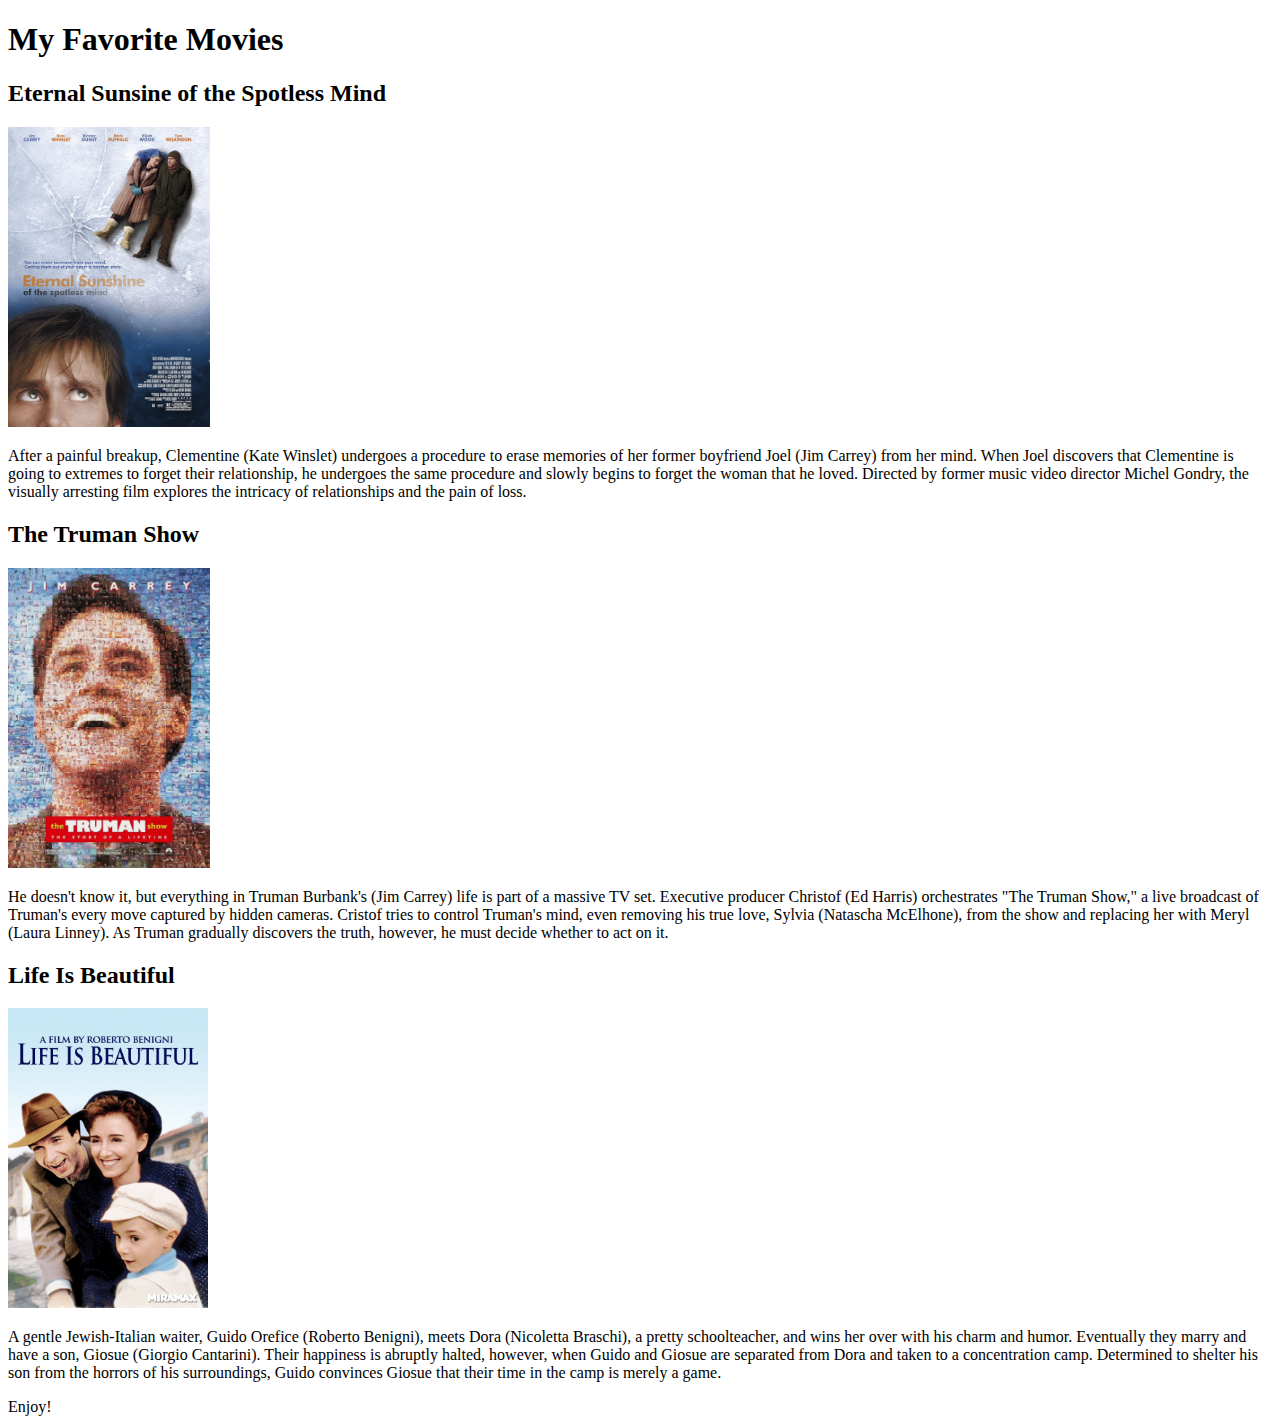
<file: index.html>
<!DOCTYPE html>

<html>
    <head>
        <title>My Facorite Movies</title>
        <meta charset="utf-8">
        <link href="css/style.css" type="text/css" rel="stylesheet">
    </head>

    <body>
        <!-- 머리말 -->
        <h1>My Favorite Movies</h1>

        <!-- 첫 번째 영화: 이터널 선샤인 -->
        <div class="movie">
            <h2 class="title">Eternal Sunsine of the Spotless Mind</h2>
            <img class="poster" src="/images/EternalSunshine.jpg" height="300">
            <p class="summary">After a painful breakup, Clementine (Kate Winslet) undergoes a procedure to erase memories of her former boyfriend Joel (Jim Carrey) from her mind. When Joel discovers that Clementine is going to extremes to forget their relationship, he undergoes the same procedure and slowly begins to forget the woman that he loved. Directed by former music video director Michel Gondry, the visually arresting film explores the intricacy of relationships and the pain of loss.</p>
        </div>

        <!-- 두 번째 영화: 트루먼 쇼 -->
        <div class="movie">
            <h2 class="title">The Truman Show</h2>
            <img class="poster" src="/images/TrumanShow.jpg" height="300">
            <p class="summary">He doesn't know it, but everything in Truman Burbank's (Jim Carrey) life is part of a massive TV set. Executive producer Christof (Ed Harris) orchestrates "The Truman Show," a live broadcast of Truman's every move captured by hidden cameras. Cristof tries to control Truman's mind, even removing his true love, Sylvia (Natascha McElhone), from the show and replacing her with Meryl (Laura Linney). As Truman gradually discovers the truth, however, he must decide whether to act on it.</p>
        </div>

        <!-- 세 번째 영화: 인생은 아름다워 -->
        <div class="movie"> 
            <h2 class="title">Life Is Beautiful</h2>
            <img class="poster" src="/images/LifeIsBeautiful.jpeg" height="300">
            <p class="summary">A gentle Jewish-Italian waiter, Guido Orefice (Roberto Benigni), meets Dora (Nicoletta Braschi), a pretty schoolteacher, and wins her over with his charm and humor. Eventually they marry and have a son, Giosue (Giorgio Cantarini). Their happiness is abruptly halted, however, when Guido and Giosue are separated from Dora and taken to a concentration camp. Determined to shelter his son from the horrors of his surroundings, Guido convinces Giosue that their time in the camp is merely a game.</p>
        </div>

        <div class="footer">
            Enjoy!
        </div>
    </body>
</html>
</file>
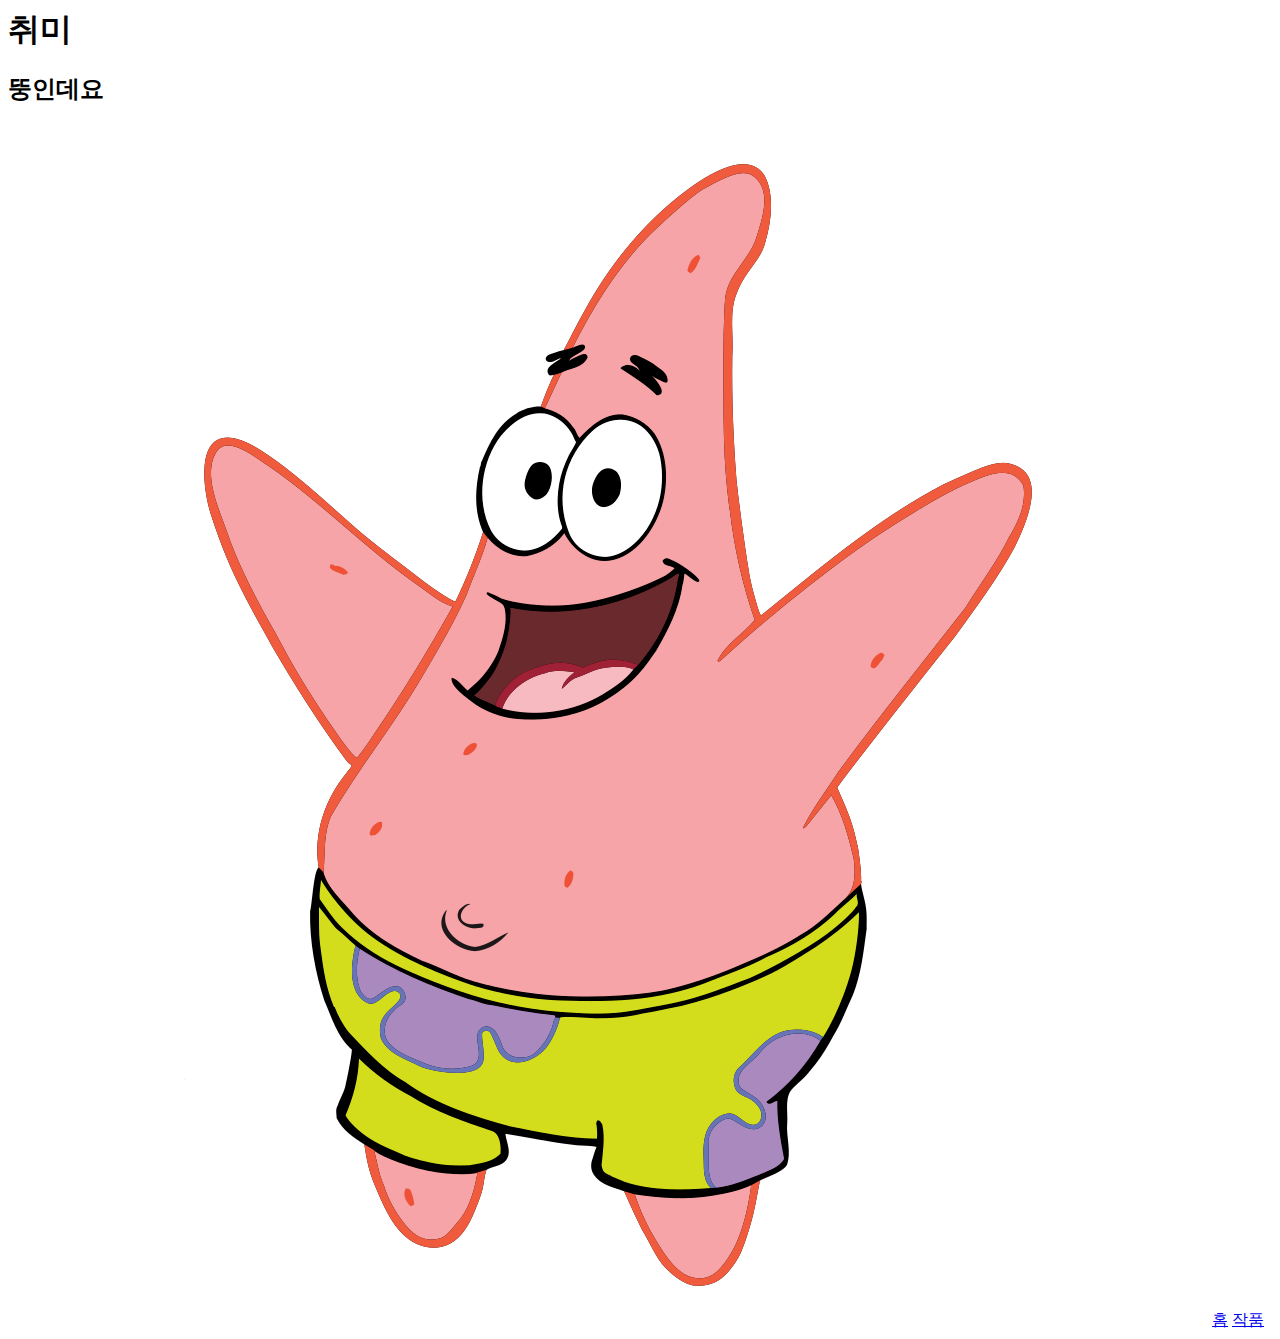
<file: hobby.html>
<html>
    <head>
        <title>취미</title>
        <meta charset="utf-8">
        <link href="css/style.css" rel="stylesheet">
    </head>

    <body>
        <h1>취미</h1>
        <h2>뚱인데요</h2>

        <img src="/images/Patrick_Star.svg.png">

        <a href="index.html">홈</a>
        <a href="work.html">작품</a>
    </body>
</html>
</file>
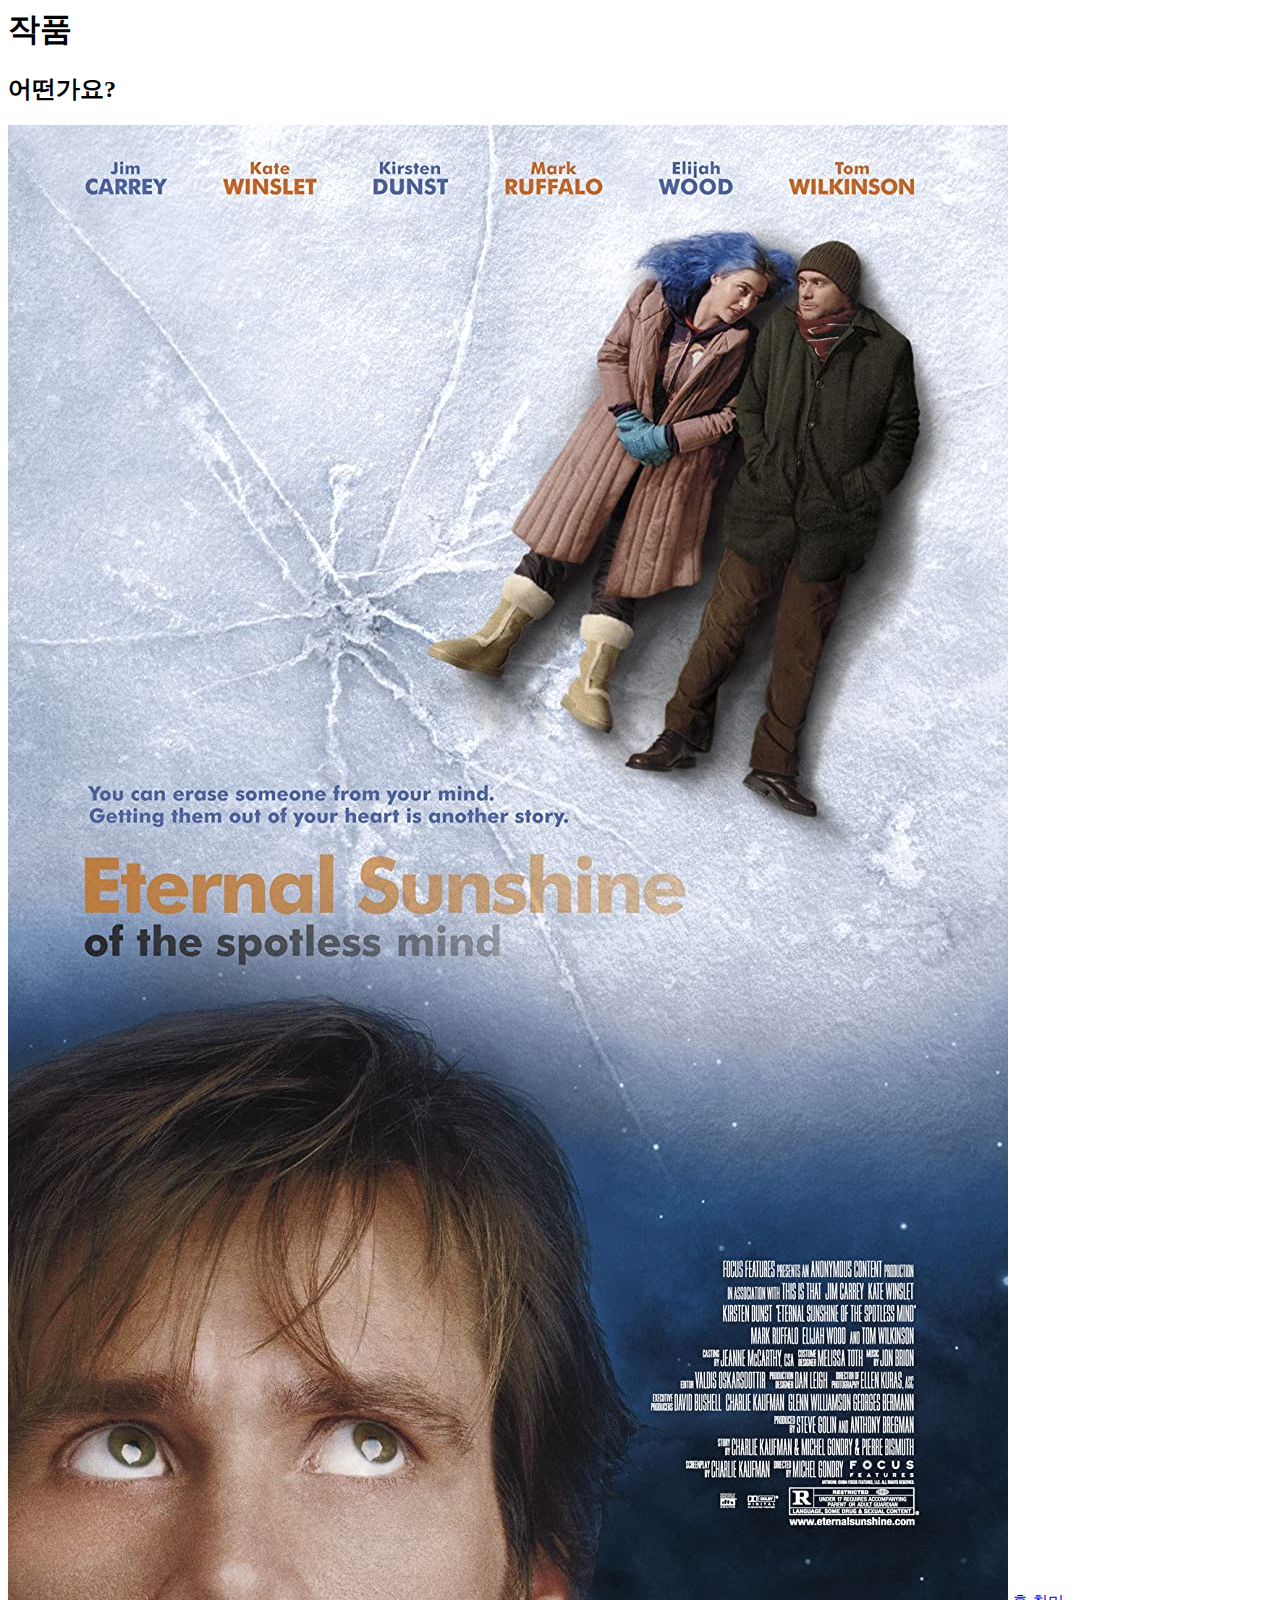
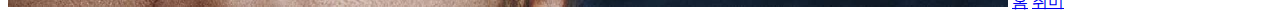
<file: work.html>
<html>
    <head>
        <title>작품</title>
        <meta charset="utf-8">
        <link href="css/style.css" rel="stylesheet">
    </head>

    <body>
        <h1>작품</h1>
        <h2>어떤가요?</h2>

        <img src="/images/EternalSunshine.jpg">

        <a href="index.html">홈</a>
        <a href="hobby.html">취미</a>
    </body>
</html>
</file>
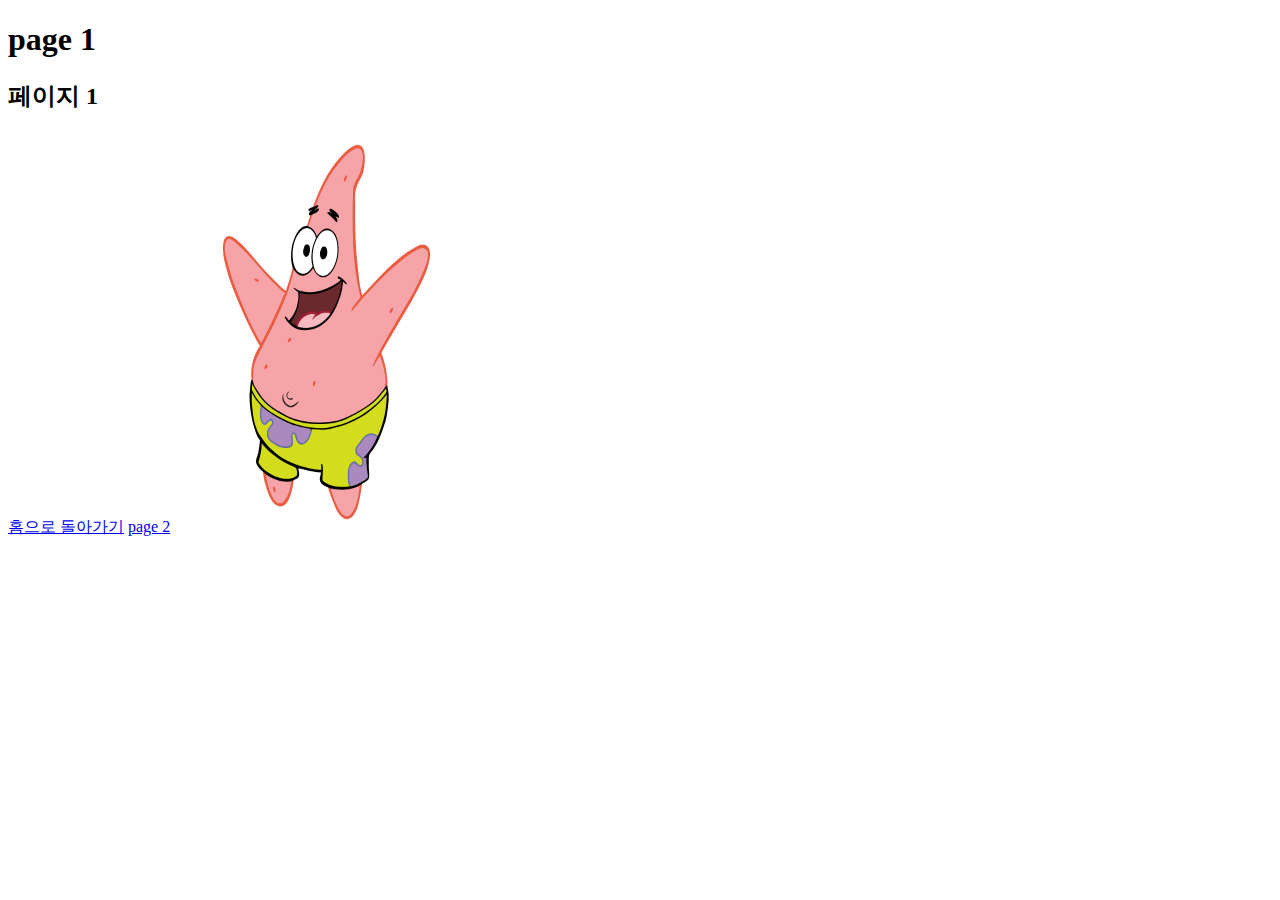
<file: folder1/page1.html>
<!DOCTYPE html>
<head>
    <meta charset="UTF-8">
    <title>Document</title>
</head>

<body>
    <h1>page 1</h1>
    <h2>페이지 1</h2>
    <a href="../index.html">홈으로 돌아가기</a>
    <a href="folder2/page2.html">page 2</a>
    <img src="../images/Patrick_Star.svg.png" width="300" height="400">
</body>
</html>
</file>
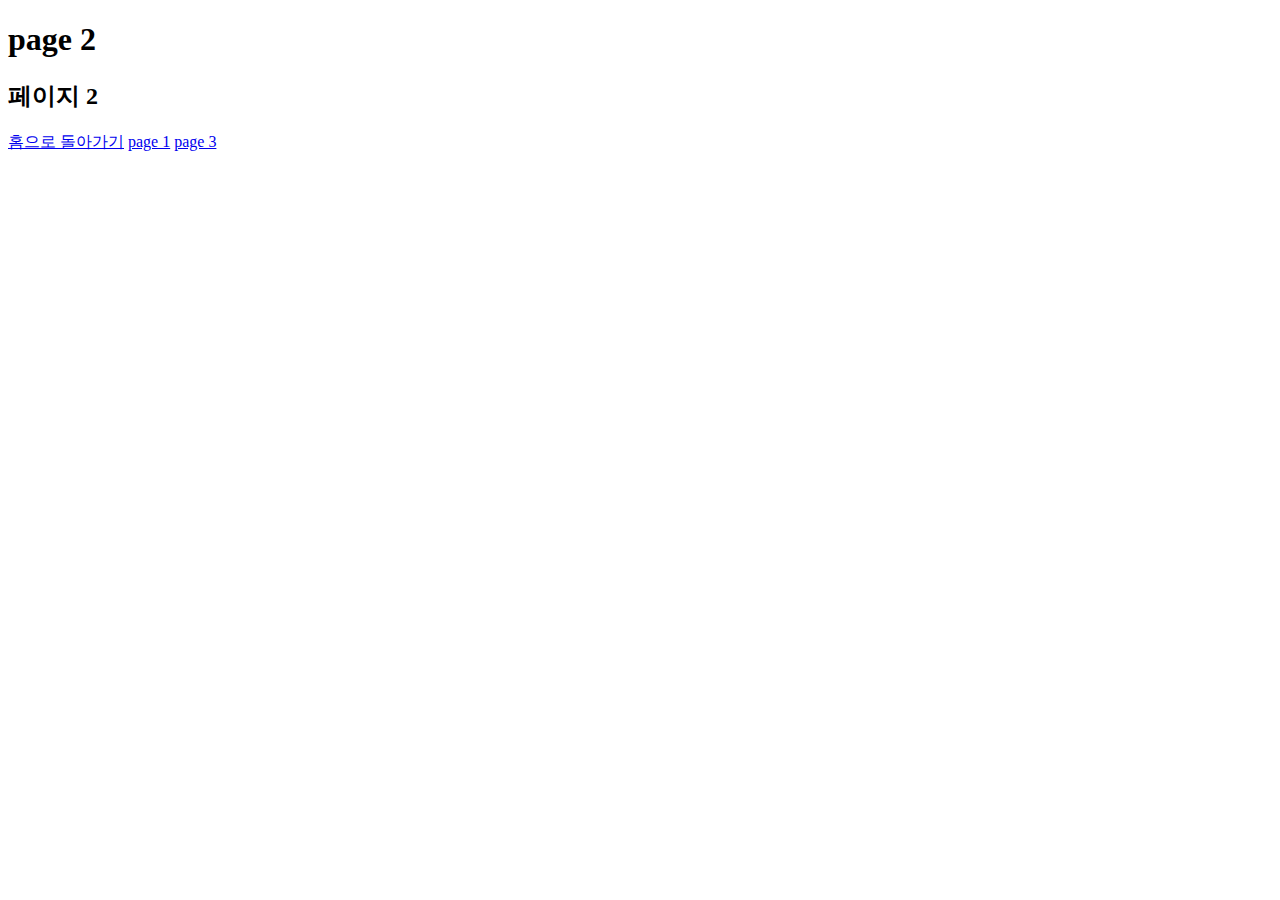
<file: folder1/folder2/page2.html>
<!DOCTYPE html>
<head>
    <meta charset="UTF-8">
    <title>Document</title>
</head>

<body>
    <h1>page 2</h1>
    <h2>페이지 2</h2>

    <a href="../../index.html">홈으로 돌아가기</a>
    <a href="../page1.html">page 1</a>
    <a href="/folder1/folder2/page3.html">page 3</a>
</body>
</html>
</file>
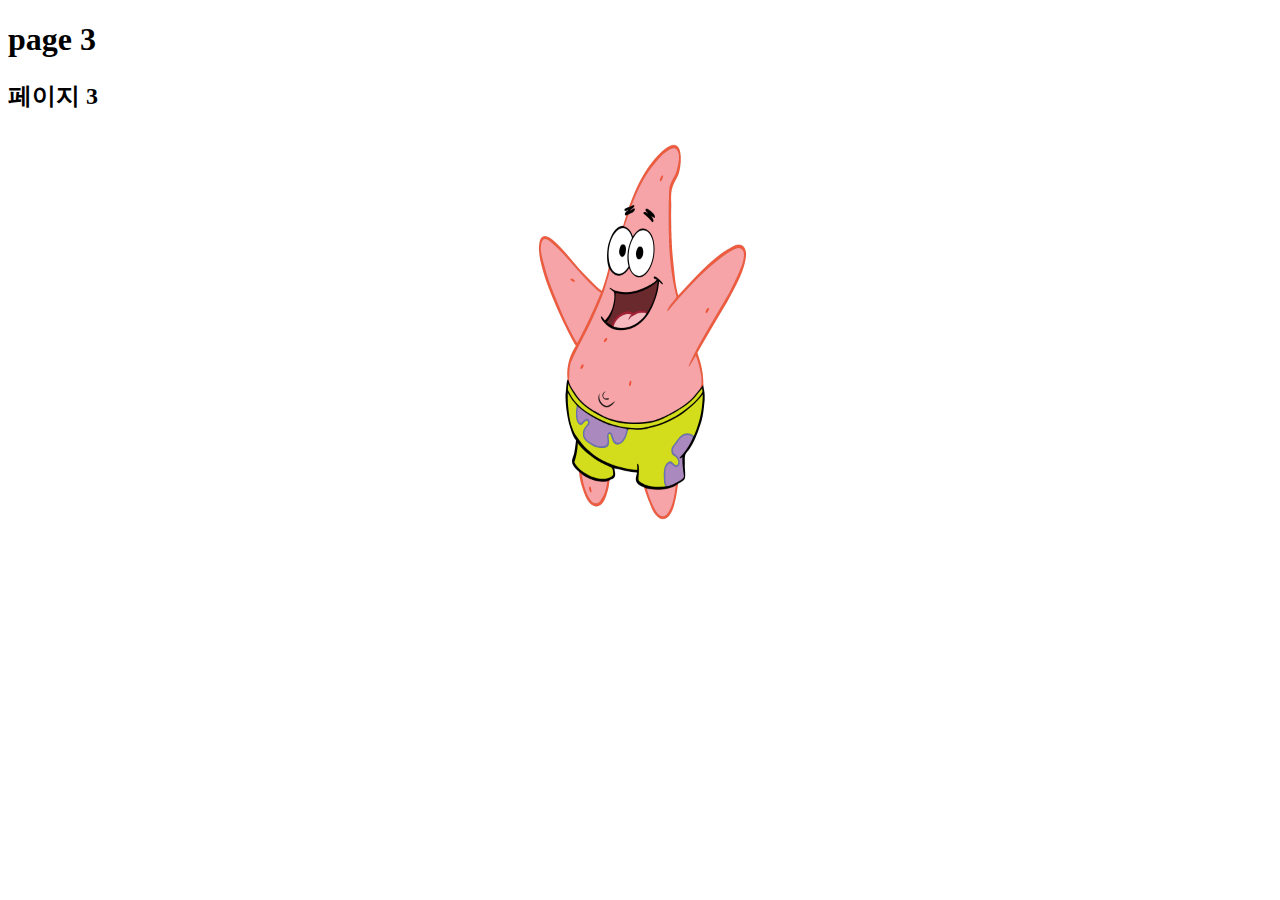
<file: folder1/folder2/page3.html>
<!DOCTYPE html>
<head>
    <meta charset="UTF-8">
    <title>Document</title>
    <style>
        img {
            display: block;
            margin-left: auto;
            margin-right: auto;
        }
    </style>
</head>

<body>
    <h1>page 3</h1>
    <h2>페이지 3</h2>
    <img src="../../images/Patrick_Star.svg.png" width="300" height="400">
</body>
</html>
</file>
<file: css/style.css>
.logo {
    width: 165px;
    height: 58px;
    margin-top: 80px;
    display: block;
    margin-left: auto;
    margin-right: auto;
}

.menu {
    font-family: 'Helvetica';
    margin-top: 60px;
    margin-bottom: 60px;
    text-align: center;
}

.menu a {
    text-decoration: none;
    font-size: 16px;
    color: #58595b;
    margin-left: 10px;
    margin-right: 10px;
}

.pic {
    width: 90%;
    display: block;
    margin-left: auto;
    margin-right: auto;
}
</file>
